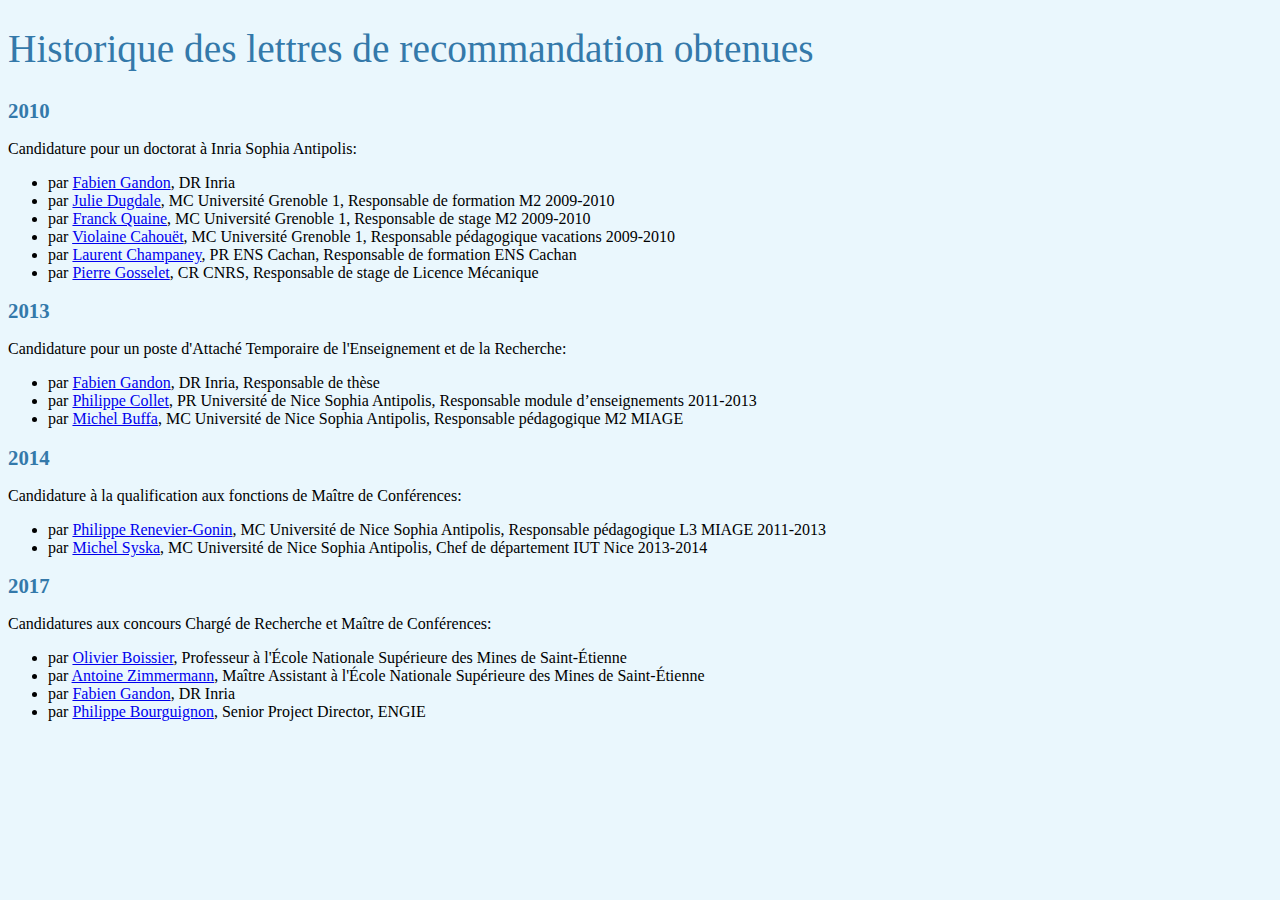
<file: docs/LR/index.html>
<!DOCTYPE html>
<html>
<head>
<title>Historique des lettres de recommandation obtenues</title>
<meta charset="UTF-8">
<link rel="stylesheet" href="theme.css">
</head>
<body>

<h1 class="accordion_toggle">Historique des lettres de recommandation obtenues</h1>


<h2>2010</h2>
<p>Candidature pour un doctorat à Inria Sophia Antipolis:</p>
<ul>
 <li>par <a href="2010-05-Gandon.pdf">Fabien Gandon</a>, DR Inria</li>
 <li>par <a href="2010-02-Dugdale.pdf">Julie Dugdale</a>, MC Université Grenoble 1,  Responsable de formation M2 2009-2010</li>
 <li>par <a href="2010-02-Quaine.pdf">Franck Quaine</a>, MC Université Grenoble 1,  Responsable de stage M2 2009-2010</li>
 <li>par <a href="2010-02-Cahouet.pdf">Violaine Cahouët</a>, MC Université Grenoble 1, Responsable pédagogique vacations 2009-2010</li>
 <li>par <a href="2010-02-Champaney.pdf">Laurent Champaney</a>, PR ENS Cachan, Responsable de formation ENS Cachan</li>
 <li>par <a href="2010-02-Gosselet.pdf">Pierre Gosselet</a>, CR CNRS, Responsable de stage de Licence Mécanique</li>
</ul>


<h2>2013</h2>
<p>Candidature pour un poste d'Attaché Temporaire de l'Enseignement et de la Recherche:</p>
<ul>
 <li>par <a href="2013-05-Gandon.pdf">Fabien Gandon</a>, DR Inria, Responsable de thèse</li>
 <li>par <a href="2013-06-Collet.pdf">Philippe Collet</a>, PR Université de Nice Sophia Antipolis,  Responsable module d’enseignements 2011-2013</li>
 <li>par <a href="2013-05-MichelBuffa.pdf">Michel Buffa</a>, MC Université de Nice Sophia Antipolis, Responsable pédagogique M2 MIAGE</li>
</ul>

<h2>2014</h2>
<p>Candidature à la qualification aux fonctions de Maître de Conférences:</p>
<ul>
 <li>par <a href="2014-12-RenevierGonin.pdf">Philippe Renevier-Gonin</a>, MC Université de Nice Sophia Antipolis, Responsable pédagogique L3 MIAGE 2011-2013</li>
 <li>par <a href="2014-07-Syska.pdf">Michel Syska</a>, MC Université de Nice Sophia Antipolis, Chef de département IUT Nice 2013-2014</li>
</ul>

<h2>2017</h2>
<p>Candidatures aux concours Chargé de Recherche et Maître de Conférences:</p>
<ul>
 <li>par <a href="2017-03-Boissier.pdf">Olivier Boissier</a>, Professeur à l'École Nationale Supérieure des Mines de Saint-Étienne</li>
 <li>par <a href="2016-12-Zimmermann.pdf">Antoine Zimmermann</a>, Maître Assistant à l'École Nationale Supérieure des Mines de Saint-Étienne</li>
 <li>par <a href="2017-02-Gandon.pdf">Fabien Gandon</a>, DR Inria</li>
 <li>par <a href="2017-02-Bourguignon.pdf">Philippe Bourguignon</a>, Senior Project Director, ENGIE</li>
</ul>
</body>
</html>
</file>
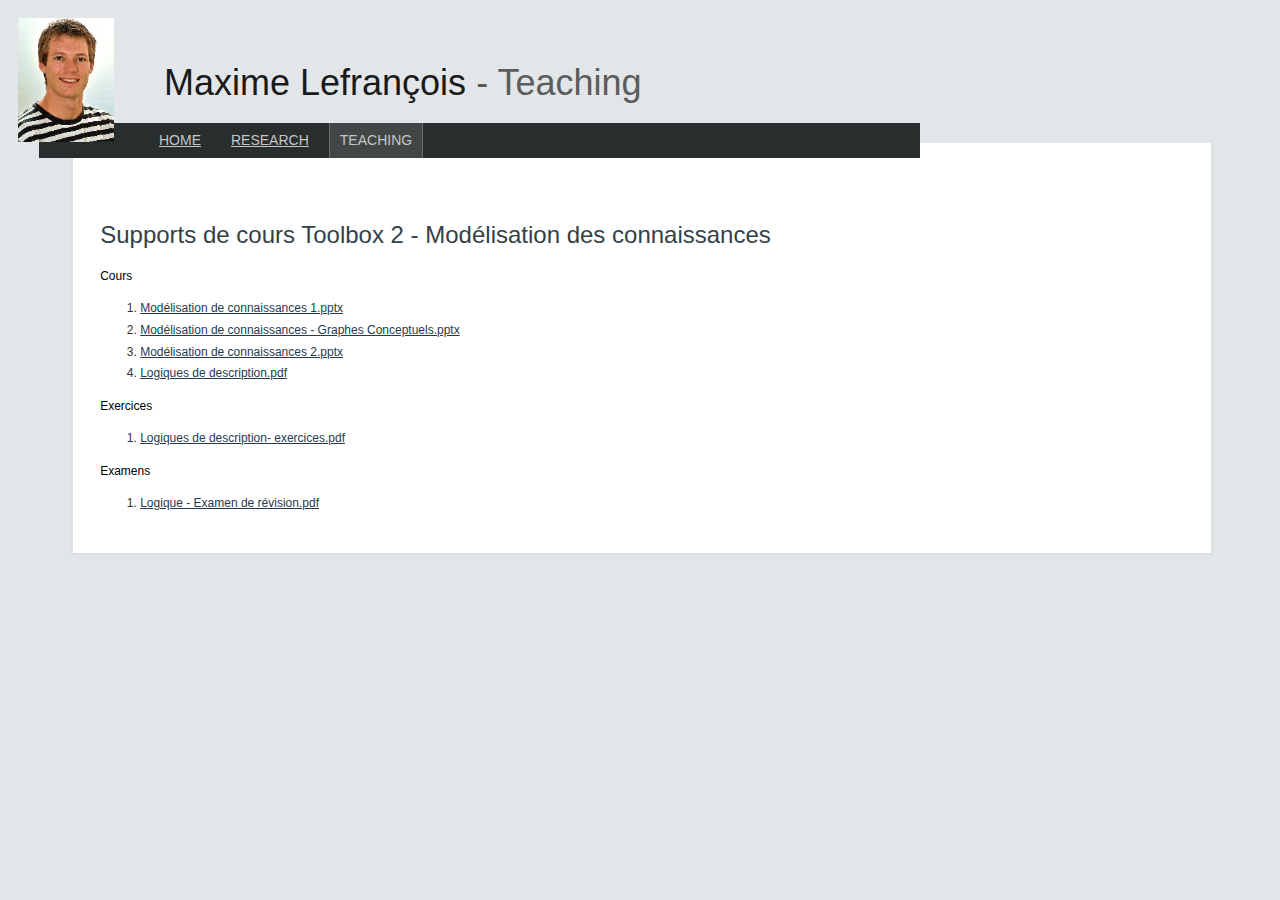
<file: teaching/kr/index.html>
<!DOCTYPE html>
<html lang="en">
<head>
    <meta charset="utf-8">
    <title>Maxime Lefrançois- Teaching</title>
    <link rel="author" href="https://plus.google.com/+MaximeLefrancois" />
    <link rel="shortcut icon" href="../../favicon.ico" />
    <link rel="stylesheet" type="text/css" href="../../style.css" media="all" />
    <meta rel="dc:creator dc:subject" resource="https://maxime-lefrancois.info/me" >
    <meta  property="dc:description" name="description" content="Maxime Lefrançois, Knowledge Representation and Reasoning researcher">
    <link rel="meta" type="text/turtle" title="FOAF" about="https://maxime-lefrancois.info/me" property="dc:description" href="../../common/foaf.rdf" />
    <meta name="ICBM" content="45.427819, 4.403841" >
    <meta name="geo.position" content="45.427819;4.403841" >
    <meta name="geo.region" content="FR-42" >
    <meta name="geo.placename" content="Ecole des Mines de Saint-Etienne" >
    <meta name="google-site-verification" content="ovm992MAB6RXyn3XxfhW-8ZuQljNym5pdKLvsmq-EDQ" >
    <script>
  (function(i,s,o,g,r,a,m){i['GoogleAnalyticsObject']=r;i[r]=i[r]||function(){
  (i[r].q=i[r].q||[]).push(arguments)},i[r].l=1*new Date();a=s.createElement(o),
  m=s.getElementsByTagName(o)[0];a.async=1;a.src=g;m.parentNode.insertBefore(a,m)
  })(window,document,'script','//www.google-analytics.com/analytics.js','ga');

  ga('create', 'UA-72284702-1', 'auto');
  ga('send', 'pageview');

</script>
</head>
<body>
<div id="container">
    <div id="header">
        <a href="https://maxime-lefrancois.info"><img id="idmax" src="../../common/maxime2.jpg" alt="Maxime Lefrançois"></a>
        <h1>Maxime Lefrançois<span> - Teaching </span></h1>
        <div id="navigation">
            <ul>
                <li><a href='../../index.html'>Home</a></li>
                <li><a href='../../research/index.html'>Research</a></li>
                <li class='current_page_item'>Teaching</li>
            </ul>
        </div>
    </div>
    <div id="wrapper">
        <div id="content">
		<h2>Supports de cours Toolbox 2 - Modélisation des connaissances</h2>
        <div>
        <p>Cours</p>
          <ul>
           <li><a href="Modélisation de connaissances 1.pptx">Modélisation de connaissances 1.pptx</a></li>
           <li><a href="Modélisation de connaissances - Graphes Conceptuels.pptx">Modélisation de connaissances - Graphes Conceptuels.pptx</a></li>
           <li><a href="Modélisation de connaissances 2.pptx">Modélisation de connaissances 2.pptx</a></li>
           <li><a href="Logiques de description.pdf">Logiques de description.pdf</a></li>
          </ul>
        </div>
        <div>
        <p>Exercices</p>
         <ul>
          <li><a href="Logiques de description- exercices.pdf">Logiques de description- exercices.pdf</a></li>
         </ul>
        </div>
        <div>
        <p>Examens</p>
         <ul>
          <li><a href="Logique - Examen de révision.pdf">Logique - Examen de révision.pdf</a></li>
         </ul>
        </div>
    </div>


</div>
</div>



</body>
</html>
</file>
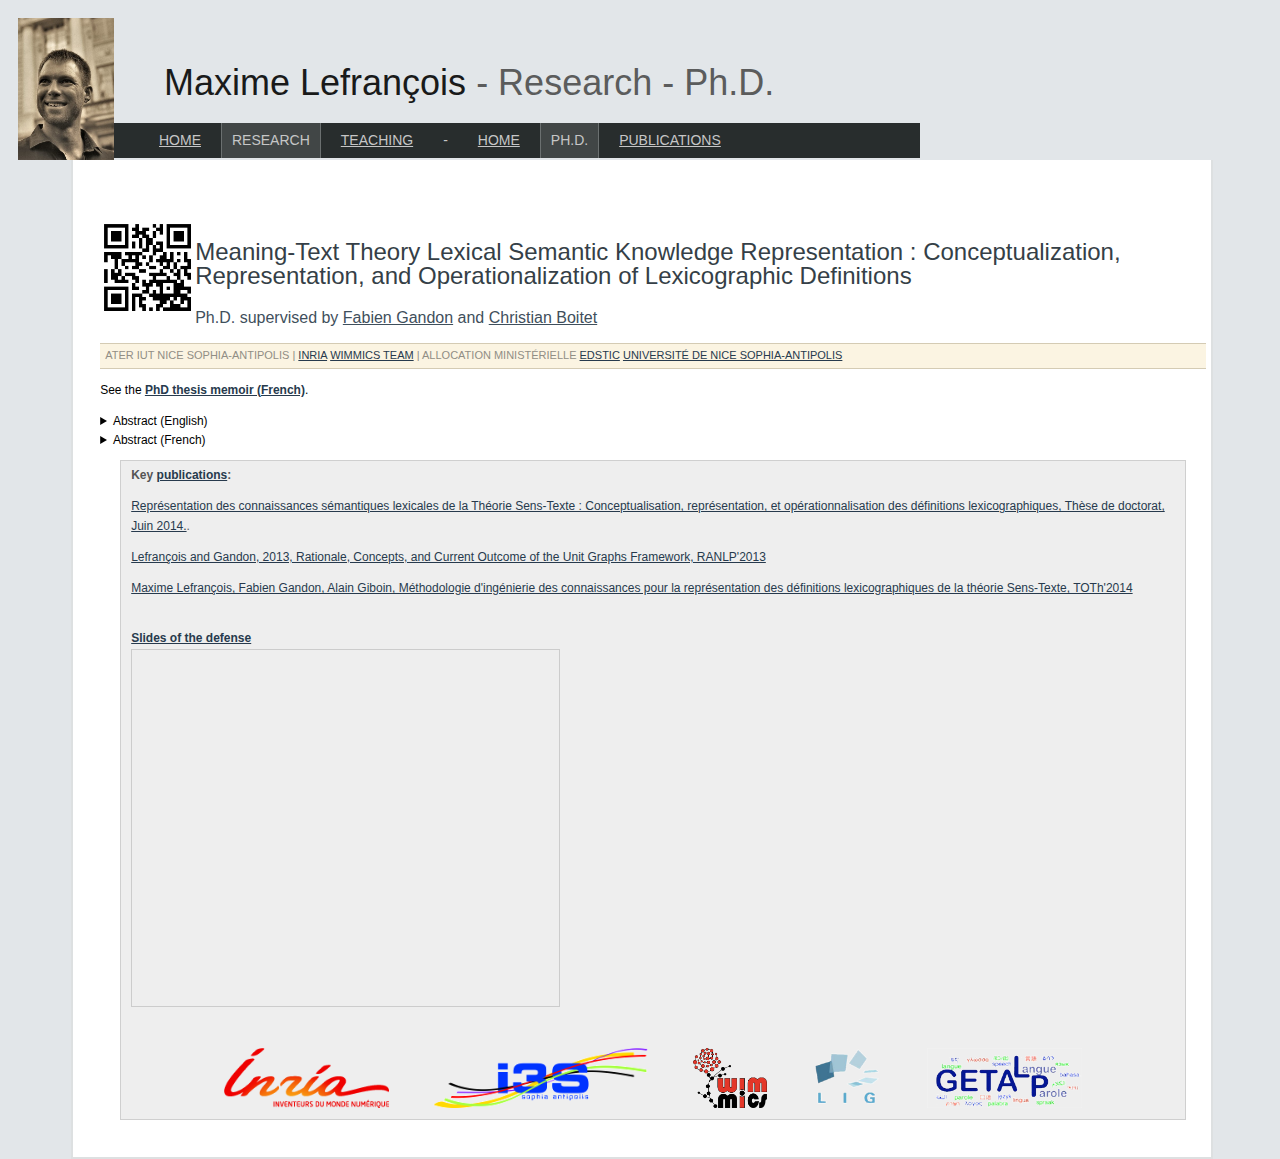
<file: research/phd.html>
<!DOCTYPE html>
<html lang="en">
<head>
    <meta charset="utf-8">
    <meta name="viewport" content="width=device-width, initial-scale=1.0">
    <title>Maxime Lefrançois - Research - Ph.D.</title>
    <link rel="author" href="https://plus.google.com/+MaximeLefrancois" />
    <link rel="shortcut icon" href="../favicon.ico" />
    <link rel="stylesheet" type="text/css" href="../style.css" media="all" />
    <meta rel="dc:creator dc:subject" resource="https://maxime-lefrancois.info/me#" >
    <meta  property="dc:description" name="description" content="Maxime Lefrançois, Knowledge Representation and Reasoning researcher">
    <link rel="meta" type="text/turtle" title="FOAF" about="https://maxime-lefrancois.info/me#" property="dc:description" href="https://maxime-lefrancois.info/me.ttl" />
    <meta name="ICBM" content="45.427819, 4.403841" >
    <meta name="geo.position" content="45.427819;4.403841" >
    <meta name="geo.region" content="FR-42" >
    <meta name="geo.placename" content="Ecole des Mines de Saint-Etienne" >
    <meta name="google-site-verification" content="ovm992MAB6RXyn3XxfhW-8ZuQljNym5pdKLvsmq-EDQ" >
    <script>
  (function(i,s,o,g,r,a,m){i['GoogleAnalyticsObject']=r;i[r]=i[r]||function(){
  (i[r].q=i[r].q||[]).push(arguments)},i[r].l=1*new Date();a=s.createElement(o),
  m=s.getElementsByTagName(o)[0];a.async=1;a.src=g;m.parentNode.insertBefore(a,m)
  })(window,document,'script','//www.google-analytics.com/analytics.js','ga');

  ga('create', 'UA-72284702-1', 'auto');
  ga('send', 'pageview');

</script>
</head>
<body>
<div id="container">
    <div id="header">
        <a href="https://maxime-lefrancois.info"><img id="idmax" src="../common/maxime3.jpg" alt="Maxime Lefrançois"></a>
        <h1>Maxime Lefrançois<span> - Research - Ph.D. </span></h1>
        <div id="navigation">
            <ul>
                <li><a href='../index.html'>Home</a></li>
                <li class='current_page_item'><a>Research</a></li>
                <li><a href='../teaching/index.html'>Teaching</a></li>
                <li>-</li>
                <li><a href='index.html'>Home</a></li>
                <li class='current_page_item'>Ph.D.</li>
                <li><a href='publications.html'>Publications</a></li>
            </ul>
            </ul>
        </div>
    </div>
    <div id="wrapper">
        <div id="content">

            <a href="https://bit.ly/qKJgip" id="qrcode"><img src="../common/qKJgip.qrcode.png" alt="ULiS project qrcode"/></a>
            <h2>Meaning-Text Theory Lexical Semantic Knowledge Representation : Conceptualization, Representation, and Operationalization of Lexicographic Definitions</h2>
            <h3>Ph.D. supervised by <a href="https://www.fabien.info">Fabien Gandon</a> and <a href="https://www-clips.imag.fr/geta/christian.boitet/">Christian Boitet</a></h3>
            <div class="commentbox">ATER IUT Nice Sophia-Antipolis | <a href="https://www-sop.inria.fr/">Inria</a> <a href="https://wimmics.inria.fr/">Wimmics team</a> | Allocation ministérielle <a href="https://edstic.unice.fr">EDSTIC</a> <a href="https://unice.fr">Université de Nice Sophia-Antipolis</a></div>

			<p>See the <a href="../docs/Lefrancois-these-2014.pdf"><strong>PhD thesis memoir (French)</strong></a>.</p>

            <details>
            <summary>Abstract (English)</summary>
            <blockquote id="UGs">
                <div id="description">
                    <strong>Abstract</strong>
                    <p>We present our research in applying knowledge engineering to linguistics. In particular, to linguistic predicates, linguistic representations, and lexicographic definitions of the Meaning-Text Theory (MTT). We adopt a three-step methodology.</p>
             		<p>We first study the MTT conceptualization, and show how it should be extended to ease its formalization. We therefore justify the need of defining a new deep semantic, graph-based, representation level for the Meaning-Text model. We define the notion of deep semantic unit types and its actantial structure: a set of signed obligatory, optional or forbidden actant slots with lexicalized semantic roles as labels. We show that their hierarchical organization may correspond to a hierarchy of meanings, inside which actantial structures are inherited and specialized. We re-conceptualize lexicographic definitions at the deep semantic level, and at the level of dictionaries. Finally, we present a definition editor prototype based on graph direct manipulation, which will allow us, in future work, to integrate our formal model into explanatory combinatorial lexicographic projects.</p>
					<p>We then propose a knowledge representation formalism adapted for this conceptualization. We demonstrate that Description Logics and the Conceptual Graphs formalism do not fit our needs. This leads us to construct a new knowledge representation formalism: the Unit Graphs formalism.</p>
					<p>Finally, we operationalize the Unit Graphs formalism. We assign it a formal semantic model, which we create based on model theory and relational algebra. We then show that the reasoning decidability conditions match the intuitions that lexicographers have. We also provide an implementation using semantic web standards, which enable us to use existing architectures for sharing, interoperability, and knowledge querying over the web of lexical linked data.</p>

                    <strong>Keywords</strong>
					<p>Knowledge Representation, Linguistic Knowledge, Meaning-Text Theory, Linguistic Predicates, Linguistic Representations, Lexicographic Definitions, Decompositional Semantics, Web of linked data</p>
                </div>
            </blockquote>
            </details>
            <details>
            <summary>Abstract (French)</summary>
            <blockquote>
                <div>
					<strong>Résumé</strong>
                    <p>Nous présentons notre recherche en ingénierie des connaissances appliquée à la linguistique. Plus particulièrement, aux prédicats linguistiques, aux représentations linguistiques, et aux définitions lexicographiques de la théorie linguistique Sens-Texte (TST). Nous adoptons une méthodologie en trois étapes.</p>
					<p>Nous étudions dans un premier temps la conceptualisation de la TST, et montrons en quoi elle devrait être étendue pour faciliter une formalisation ultérieure. Nous justifions en particulier la nécessité de définir un nouveau niveau de représentation sémantique profond, basé sur des graphes. Nous y définissons la notion de type d'unité sémantique profonde et sa structure actancielle: un ensemble de positions actancielles signées, qui peuvent être obligatoires, optionnelles, ou interdites, et étiquetées par des rôles sémantiques lexicalisés. Nous montrons que l'organisation hiérarchique des types d'unités sémantiques profondes peut correspondre à une hiérarchie de sens au sein de laquelle les structures actancielles sont héritées et spécialisées. Nous reconceptualisons les définitions lexicographiques au niveau sémantique profond, et au niveau du dictionnaire. Finalement, nous présentons un prototype d'éditeur de définitions basé sur la manipulation directe de graphes, qui permettera une intégration future de nos travaux dans des projets de lexicographie explicative et combinatoire.</p>
					<p>Ensuite, nous proposons un formalisme de représentation des connaissances adapté à cette conceptualisation. Nous démontrons que les logiques de description et le formalisme des Graphes Conceptuels ne sont pas adaptés pour représenter les connaissances de la TST. Nous construisons alors un nouveau formalisme de représentation des connaissances adapté, dit des Graphes d'Unités.</p>
					<p>Enfin nous étudions l'opérationnalisation du formalisme des Graphes d'Unités. Nous lui associons une sémantique formelle basée sur la théorie des modèles et l'algèbre relationnelle, et montrons que les conditions de décidabilité du raisonnement logique correspondent aux intuitions des lexicographes. Nous proposons également une implémentation du formalisme avec les standards du web sémantique, ce qui permet de profiter des architectures existantes pour le partage, l'interopérationnalisation, et l'interrogation des connaissances sur le web des données lexicales liées.</p>
					<strong>Mots-clés:</strong>
					<p>Représentation de Connaissances, Connaissances Linguistiques, Théorie Sens-Texte, Prédicats Linguistiques, Représentations linguistiques, Définitions Lexicographiques, Sémantique Décompostionnelle, Web des données liées</p>
                </div>
            </blockquote>
            </details>
            <blockquote>
                <div>
					<strong>Key <a about="https://maxime-lefrancois.info/me#" property="foaf:publications" href="publications.php">publications</a>:</strong>
                    <p><a href="../docs/Lefrancois-these-2014.pdf">Représentation des connaissances sémantiques lexicales de la Théorie Sens-Texte : Conceptualisation, représentation, et opérationnalisation des définitions lexicographiques, Thèse de doctorat, Juin 2014.</a>.</p>
                    <p><a href="../docs/LefrancoisGandon-RANLP2013-Overview.pdf">Lefrançois and Gandon, 2013, Rationale, Concepts, and Current Outcome of the Unit Graphs Framework, RANLP'2013</a></p>
        			<p><a href="../docs/LefrancoisGandonGiboin-TOTH2014-Methodologie.pdf">Maxime Lefrançois, Fabien Gandon, Alain Giboin, Méthodologie d'ingénierie des connaissances pour la représentation des définitions lexicographiques de la théorie Sens-Texte, TOTh'2014</a></p>
                    <br/>

					<strong> <a href="https://fr.slideshare.net/maximelefrancois86/phd-defense-38895112" title="Ph.D. Defense: Représentation des connaissances sémantiques lexicales de la Théorie Sens-Texte" target="_blank">Slides of the defense</a></strong>
					<div><iframe src="//www.slideshare.net/slideshow/embed_code/38895112" width="427" height="356" frameborder="0" marginwidth="0" marginheight="0" scrolling="no" style="border:1px solid #CCC; border-width:1px; margin-bottom:5px; max-width: 100%;" allowfullscreen> </iframe> </div>

                </div>
                <div id="logos">
                    <a href="https://www.inria.fr/"><img class="logo" src="../common/logo_INRIA.png" alt="logo inria" ></a>
                    <a href="https://www.i3s.unice.fr"><img class="logo" src="../common/logo_I3S.png" alt="logo i3s" ></a>
                    <a href="https://wimmics.inria.fr/"><img class="logo" src="../common/logo_WIMMICS.png" alt="logo wimmics" ></a>
                    <a href="https://www.liglab.fr/"><img class="logo" src="../common/logo_LIG.png" alt="logo lig" ></a>
                    <a href="https://getalp.imag.fr/"><img class="logo" src="../common/logo_GETALP.png" alt="logo getalp" ></a>
                </div>
            </blockquote>
        </div>
    </div>
</div>



</body>
</html>
</file>
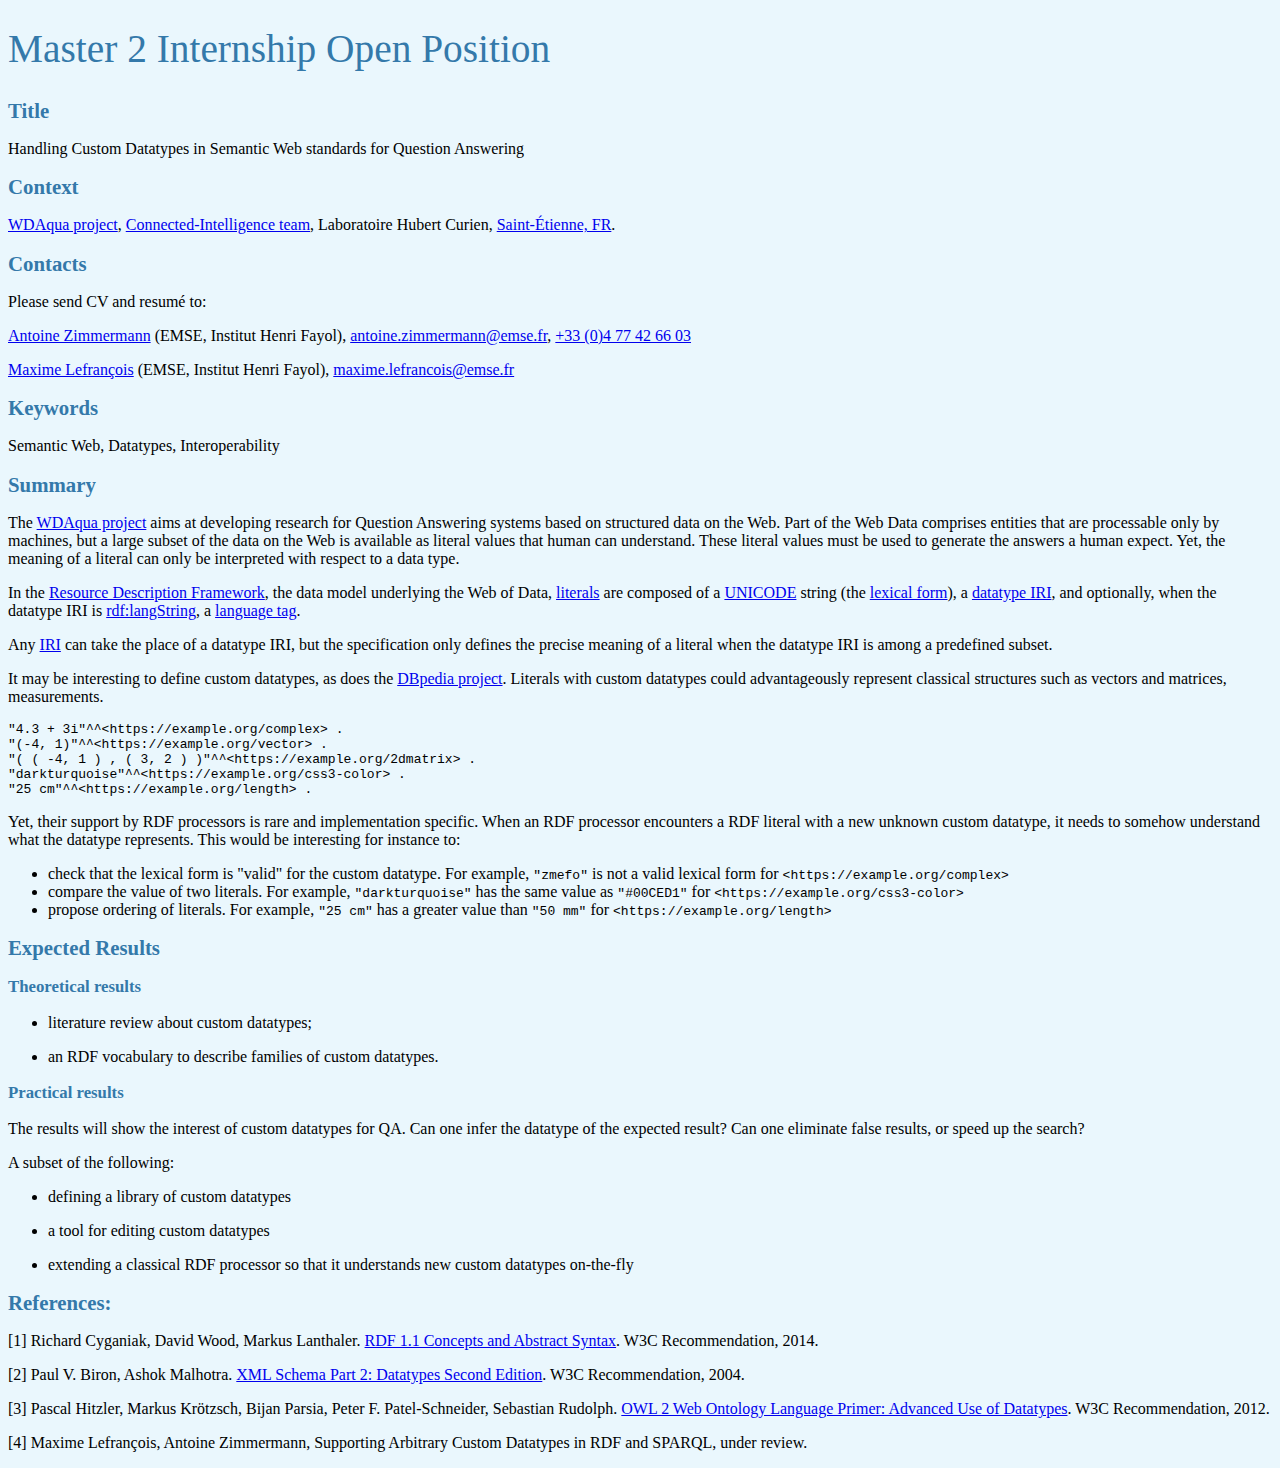
<file: research/positions/2016-custom-datatypes.html>
<!DOCTYPE html>
<html>
<head>
<title>Master 2 Internship Open Position</title>
<meta charset="UTF-8">
<link rel="stylesheet" href="theme.css">
</head>
<body>

<h1 class="accordion_toggle">Master 2 Internship Open Position</h1>

<h2>Title</h2>
<p>Handling Custom Datatypes in Semantic Web standards for Question Answering</p>

<h2>Context</h2>	
<p> <a href="https://wdaqua.informatik.uni-bonn.de/">WDAqua project</a>, <a href="https://connected-intelligence.univ-st-etienne.fr">Connected-Intelligence team</a>, Laboratoire Hubert Curien, <a href="https://goo.gl/maps/J5b8PWzWMwn">Saint-Étienne, FR</a>.</p>

	
<h2>Contacts</h2> 
Please send CV and resumé to:
<p><a href="https://www.emse.fr/~zimmermann/">Antoine Zimmermann</a> (EMSE, Institut Henri Fayol), <a href="mailto:antoine.zimmermann@emse.fr">antoine.zimmermann@emse.fr</a>, <a href="callto:+33477426603">+33 (0)4 77 42 66 03</a></p>
<p><a href="https://www.maxime-lefrancois.info/">Maxime Lefran&ccedil;ois</a> (EMSE, Institut Henri Fayol), <a href="mailto:maxime.lefrancois@emse.fr">maxime.lefrancois@emse.fr</a></p>


<h2>Keywords</h2>
<p>Semantic Web, Datatypes, Interoperability</p>

<h2>Summary</h2>

<p>The <a href="https://wdaqua.informatik.uni-bonn.de/">WDAqua project</a> aims at developing research for Question Answering systems based on structured data on the Web. Part of the Web Data comprises entities that are processable only by machines, but a large subset of the data on the Web is available as literal values that human can understand. These literal values must be used to generate the answers a human expect. Yet, the meaning of a literal can only be interpreted with respect to a data type.</p>

<p> In the <a href="https://www.w3.org/TR/rdf11-concepts/">Resource Description Framework</a>, the data model underlying the Web of Data, <a href="https://www.w3.org/TR/rdf11-concepts/#dfn-literal">literals</a> are composed of a <a href="https://www.unicode.org/versions/Unicode8.0.0/">UNICODE</a> string (the <a href="https://www.w3.org/TR/rdf11-concepts/#dfn-lexical-form">lexical form</a>), a <a href="https://www.w3.org/TR/rdf11-concepts/#dfn-datatype-iri">datatype IRI</a>, and optionally, when the datatype IRI is <a href="https://www.w3.org/1999/02/22-rdf-syntax-ns#langString">rdf:langString</a>, a <a href="https://www.w3.org/TR/rdf11-concepts/#dfn-language-tag">language tag</a>. </p>


<p>Any <a href="https://www.ietf.org/rfc/rfc3987.txt">IRI</a> can take the place of a datatype IRI, but the specification only defines the precise meaning of a literal when the datatype IRI is among a predefined subset. 
</p>
<p>
It may be interesting to define custom datatypes, as does the <a href="https://mappings.dbpedia.org/index.php/DBpedia_Datatypes">DBpedia project</a>. Literals with custom datatypes could advantageously represent classical structures such as vectors and matrices, measurements.</p>
<pre>
"4.3 + 3i"^^&lt;https://example.org/complex&gt; . 
"(-4, 1)"^^&lt;https://example.org/vector&gt; . 
"( ( -4, 1 ) , ( 3, 2 ) )"^^&lt;https://example.org/2dmatrix&gt; . 
"darkturquoise"^^&lt;https://example.org/css3-color&gt; . 
"25 cm"^^&lt;https://example.org/length&gt; .
</pre> 
<p>
Yet, their support by RDF processors is rare and implementation specific. 
When an RDF processor encounters a RDF literal with a new unknown custom datatype, it needs to somehow understand what the datatype represents. This would be interesting for instance to:</p>
<ul>
<li>check that the lexical form is "valid" for the custom datatype. For example, <code>"zmefo"</code> is not a valid lexical form for <code>&lt;https://example.org/complex&gt;</code></li>
<li>compare the value of two literals. For example, <code>"darkturquoise"</code> has the same value as <code>"#00CED1"</code> for <code>&lt;https://example.org/css3-color&gt;</code></li>
<li>propose ordering of literals. For example, <code>"25 cm"</code> has a greater value than <code>"50 mm"</code> for <code>&lt;https://example.org/length&gt;</code></li>
</ul>  

<h2>Expected Results</h2>

<h3>Theoretical results</h3>
<ul>
  <li><p>literature review about custom datatypes;</p></li>
  <li><p>an RDF vocabulary to describe families of custom datatypes.</p></li>
</ul>

<h3>Practical results</h3>
<p>The results will show the interest of custom datatypes for QA. Can one infer the datatype of the expected result? Can one eliminate false results, or speed up the search?</p>

<p>A subset of the following:</p>
<ul>
  <li><p>defining a library of custom datatypes</p></li>
  <li><p>a tool for editing custom datatypes</p></li>
  <li><p>extending a classical RDF processor so that it understands new custom datatypes on-the-fly</p></li>
</ul>

<h2>References:</h2>
<p>[1] Richard Cyganiak, David Wood, Markus Lanthaler. <a href="https://www.w3.org/TR/rdf11-concepts">RDF 1.1 Concepts and Abstract Syntax</a>. W3C Recommendation, 2014.</p>
<p>[2] Paul V. Biron, Ashok Malhotra. <a href="https://www.w3.org/TR/xmlschema-2/">XML Schema Part 2: Datatypes Second Edition</a>. W3C Recommendation, 2004.</p>
<p>[3] Pascal Hitzler, Markus Krötzsch, Bijan Parsia, Peter F. Patel-Schneider, Sebastian Rudolph. <a href="https://www.w3.org/TR/rdf-primer/">OWL 2 Web Ontology Language Primer: Advanced Use of Datatypes</a>. W3C Recommendation, 2012.</p>
<p>[4] Maxime Lefran&ccedil;ois, Antoine Zimmermann, Supporting Arbitrary Custom Datatypes in RDF and SPARQL, under review.</p>

</body>
</html>
</file>
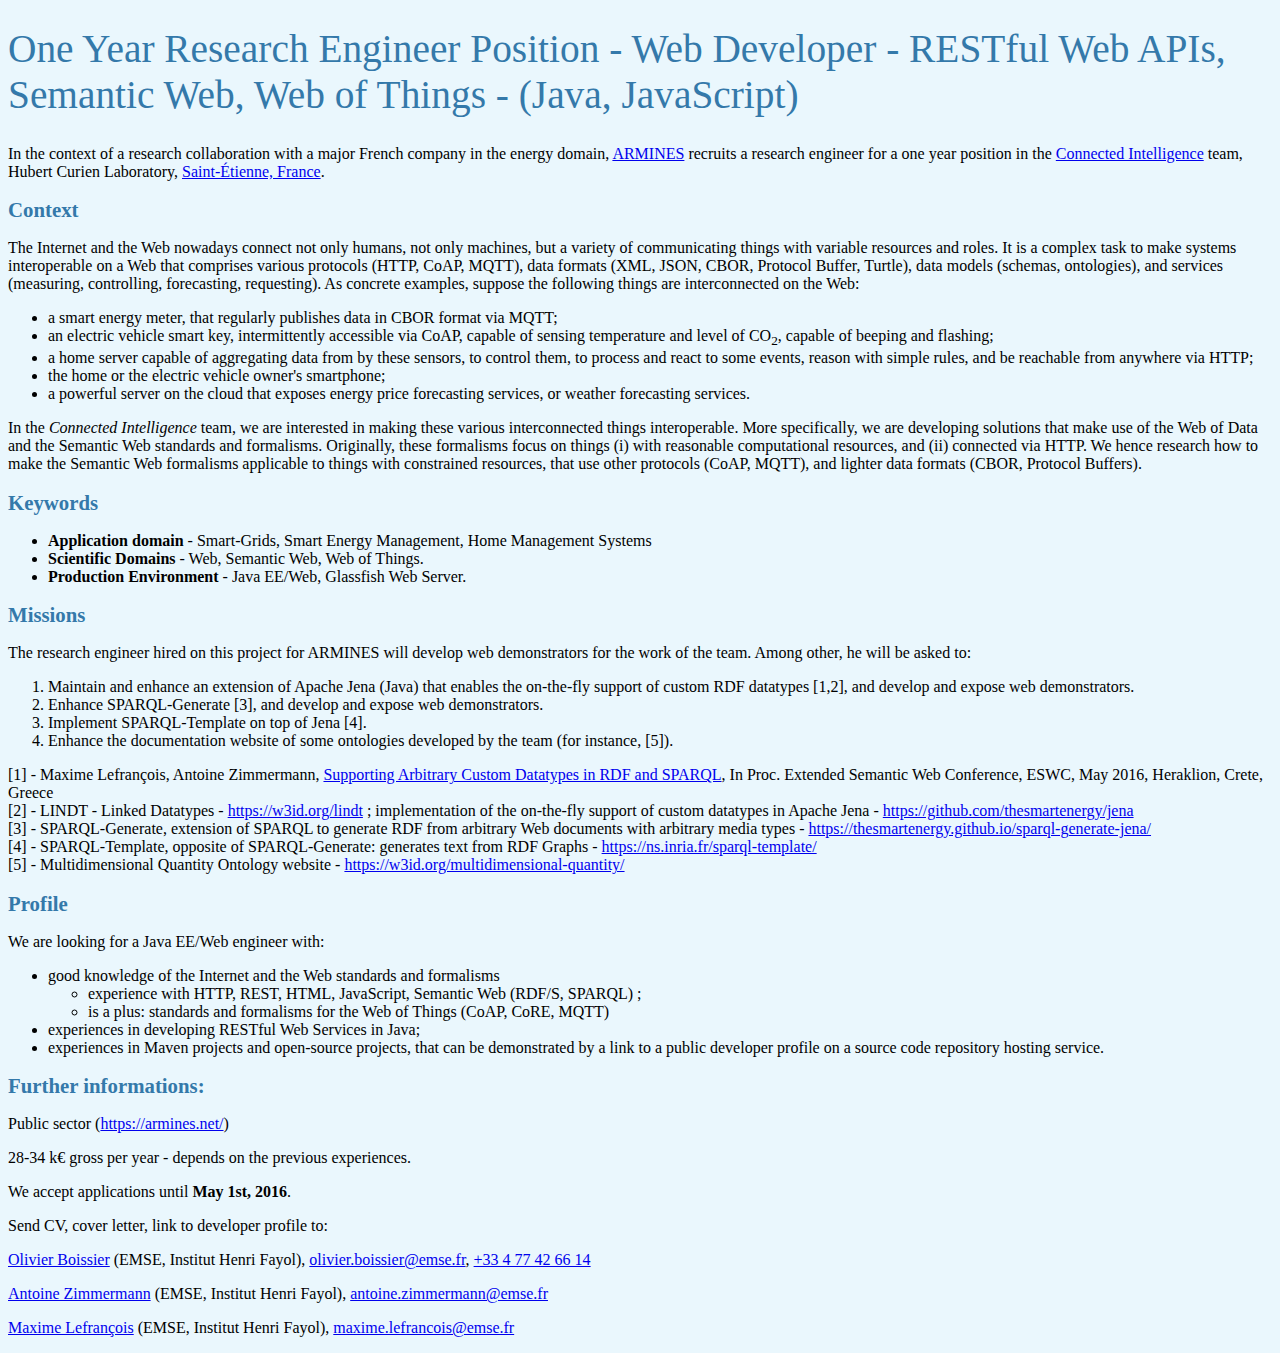
<file: research/positions/2016-research-engineer-position.html>
<!DOCTYPE html>
<html>
<head>
<title>One Year Research Engineer Position - Web Developer - RESTful Web APIs, Semantic Web, Web of Things - (Java, JavaScript)</title>
<meta charset="UTF-8">
<link rel="stylesheet" href="theme.css">
</head>
<body>

<h1 class="accordion_toggle">One Year Research Engineer Position - Web Developer - RESTful Web APIs, Semantic Web, Web of Things - (Java, JavaScript)</h1>

<p>In the context of a research collaboration with a major French company in the energy domain, <a href="https://www.armines.net/">ARMINES</a> recruits a research engineer for a one year position in the <a href="https://connected-intelligence.univ-st-etienne.fr">Connected Intelligence</a> team, Hubert Curien Laboratory, <a href="https://goo.gl/maps/J5b8PWzWMwn">Saint-Étienne, France</a>.</p>

<h2>Context</h2>

<p>The Internet and the Web nowadays connect not only humans, not only machines, but a variety of communicating things with variable resources and roles. It is a complex task to make systems interoperable on a Web that comprises various protocols (HTTP, CoAP, MQTT), data formats (XML, JSON, CBOR, Protocol Buffer, Turtle), data models (schemas, ontologies), and services (measuring, controlling, forecasting, requesting). As concrete examples, suppose the following things are interconnected on the Web:</p>

<ul>
 <li>a smart energy meter, that regularly publishes data in CBOR format via MQTT;</li>
 <li>an electric vehicle smart key, intermittently accessible via CoAP, capable of sensing temperature and level of CO<sub>2</sub>, capable of beeping and flashing;</li>
 <li>a home server capable of aggregating data from by these sensors, to control them, to process and react to some events, reason with simple rules, and be reachable from anywhere via HTTP;</li>
 <li>the home or the electric vehicle owner's smartphone;</li>
 <li>a powerful server on the cloud that exposes energy price forecasting services, or weather forecasting services.</li>
</ul>

<p>In the <em>Connected Intelligence</em> team, we are interested in making these various interconnected things interoperable. More specifically, we are developing solutions that make use of the Web of Data and the Semantic Web standards and formalisms. Originally, these formalisms focus on things (i) with reasonable computational resources, and (ii) connected via HTTP. We hence research how to make the Semantic Web formalisms applicable to things with constrained resources, that use other protocols (CoAP, MQTT), and lighter data formats (CBOR, Protocol Buffers).</p>


<h2>Keywords</h2>
<ul>
<li><strong>Application domain</strong> - Smart-Grids, Smart Energy Management, Home Management Systems</li>
<li><strong>Scientific Domains</strong> - Web, Semantic Web, Web of Things.</li>
<li><strong>Production Environment</strong> - Java EE/Web, Glassfish Web Server.</li>
</ul>


<h2>Missions</h2>

<p>The research engineer hired on this project for ARMINES will develop web demonstrators for the work of the team. Among other, he will be asked to:
<ol>
<li>Maintain and enhance an extension of Apache Jena (Java) that enables the on-the-fly support of custom RDF datatypes [1,2], and develop and expose web demonstrators.</li>
<li>Enhance SPARQL-Generate [3], and develop and expose web demonstrators.</li>
<li>Implement SPARQL-Template on top of Jena [4].</li>
<li>Enhance the documentation website of some ontologies developed by the team (for instance, [5]).</li>
<!--<li>Develop solutions on top of JAX-RS to help our partner develop a semantic platform, whose aim is to link things with various computational resources, that expose various services, with various data formats, on top of various protocols. This solution will be based on top of [5,6,7].</li>-->
</ol>

<p>
[1] - Maxime Lefrançois, Antoine Zimmermann, <a href="https://w3id.org/lindt/LefrancoisZimmermann-ESWC2016-Supporting.pdf">Supporting Arbitrary Custom Datatypes in RDF and SPARQL</a>, In Proc. Extended Semantic Web Conference, ESWC, May 2016, Heraklion, Crete, Greece<br/>

[2] - LINDT - Linked Datatypes - <a href="https://w3id.org/lindt">https://w3id.org/lindt</a> ; implementation of the on-the-fly support of custom datatypes in Apache Jena - <a href="https://github.com/thesmartenergy/jena">https://github.com/thesmartenergy/jena</a><br/>

[3] - SPARQL-Generate, extension of SPARQL to generate RDF from arbitrary Web documents with arbitrary media types - <a href="https://thesmartenergy.github.io/sparql-generate-jena/">https://thesmartenergy.github.io/sparql-generate-jena/</a><br/>

[4] - SPARQL-Template, opposite of SPARQL-Generate: generates text from RDF Graphs - <a href="https://ns.inria.fr/sparql-template/">https://ns.inria.fr/sparql-template/</a><br/>

[5] - Multidimensional Quantity Ontology website  - <a href="https://w3id.org/multidimensional-quantity/">https://w3id.org/multidimensional-quantity/</a><br/>

<!--[6] - Linked Data Platform 1.0, W3C recommendation - <a href="https://www.w3.org/TR/ldp/">https://www.w3.org/TR/ldp/</a><br/>

[7] - Hydra Core - <a href="https://www.hydra-cg.com/spec/latest/core/">https://www.hydra-cg.com/spec/latest/core/</a><br/>

[8] - Linked Data Fragments - <a href="https://www.hydra-cg.com/spec/latest/linked-data-fragments/">https://www.hydra-cg.com/spec/latest/linked-data-fragments/</a> -->

</p>


<h2>Profile</h2>

We are looking for a Java EE/Web engineer with:
<ul>
 <li>good knowledge of the Internet and the Web standards and formalisms</li>
  <ul>
   <li>experience with HTTP, REST, HTML, JavaScript, Semantic Web (RDF/S, SPARQL) ;</li>
   <li>is a plus: standards and formalisms for the Web of Things (CoAP, CoRE, MQTT)</li>
  </ul>
 <li>experiences in developing RESTful Web Services in Java;</li>
 <li>experiences in Maven projects and open-source projects, that can be demonstrated by a link to a public developer profile on a source code repository hosting service.</li>
</ul>

<h2>Further informations:</h2> 

<p>Public sector (<a href="https://armines.net/">https://armines.net/</a>)</p>

<p>28-34 k€ gross per year - depends on the previous experiences.</p>

<p>We accept applications until <strong>May 1st, 2016</strong>.</p>

<p>Send CV, cover letter, link to developer profile to:</p>
<p><a href="https://www.emse.fr/~boissier/">Olivier Boissier</a> (EMSE, Institut Henri Fayol), <a href="mailto:olivier.boissier@emse.fr">olivier.boissier@emse.fr</a>, <a href="callto:+33477426614">+33 4 77 42 66 14</a></p>
<p><a href="https://www.emse.fr/~zimmermann/">Antoine Zimmermann</a> (EMSE, Institut Henri Fayol), <a href="mailto:antoine.zimmermann@emse.fr">antoine.zimmermann@emse.fr</a></p>
<p><a href="https://www.maxime-lefrancois.info/">Maxime Lefran&ccedil;ois</a> (EMSE, Institut Henri Fayol), <a href="mailto:maxime.lefrancois@emse.fr">maxime.lefrancois@emse.fr</a></p>


</body>
</html>
</file>
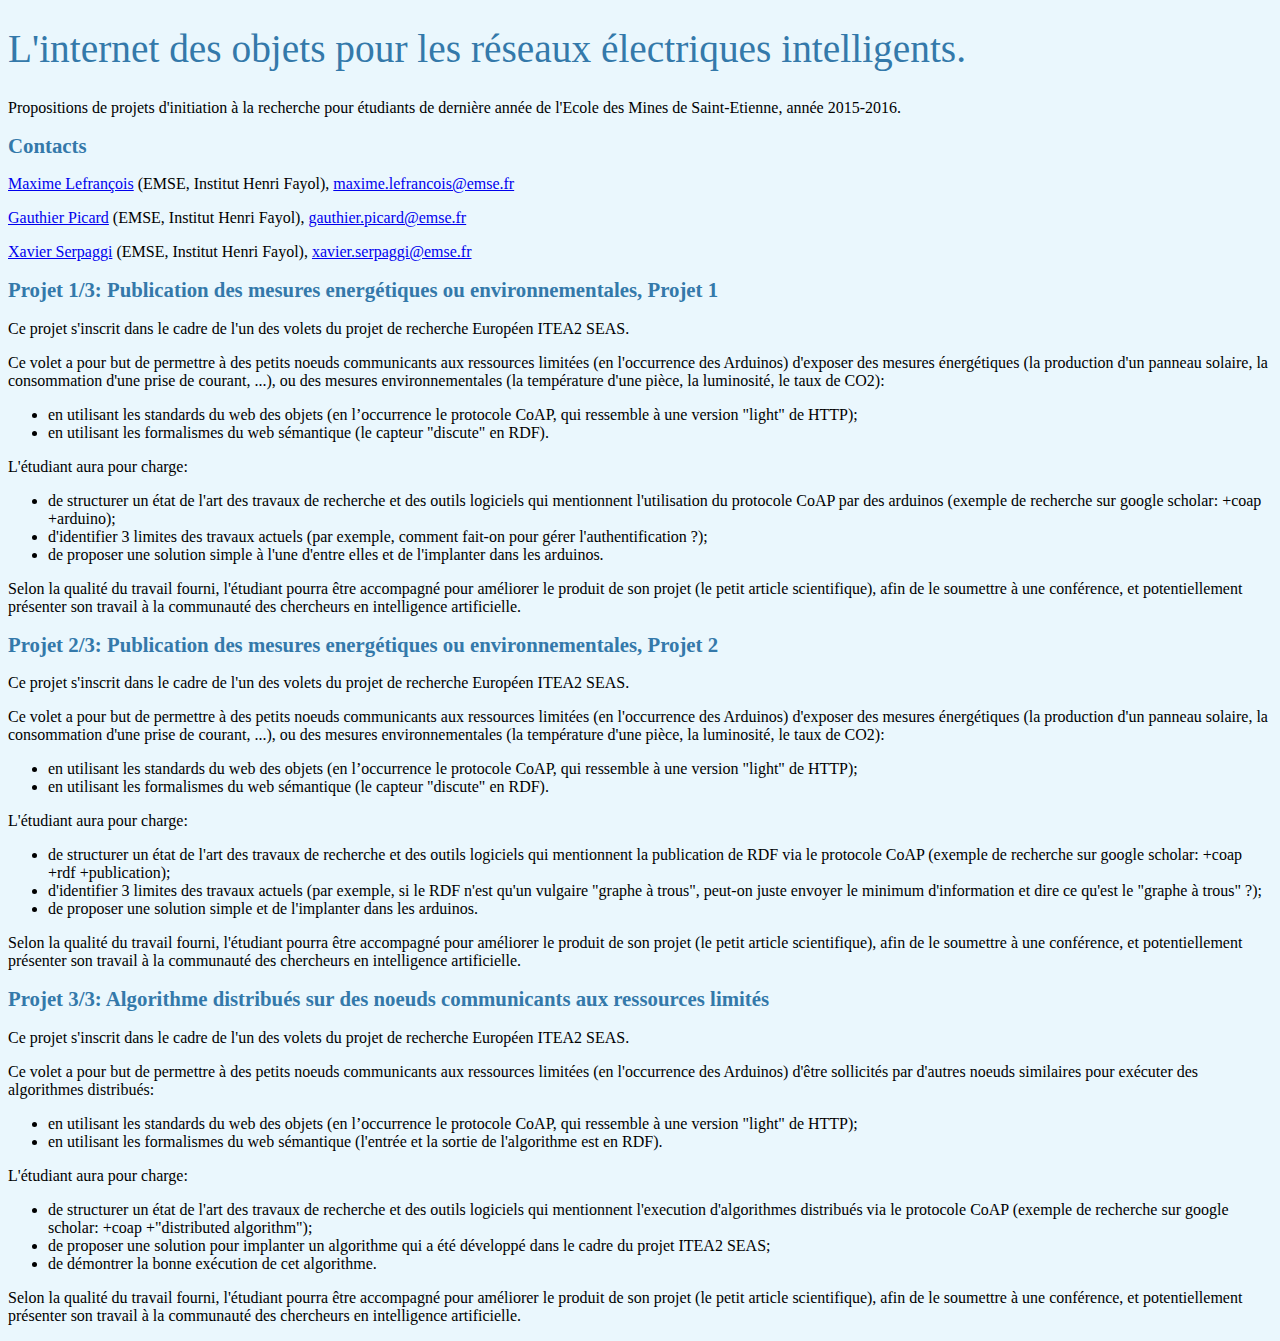
<file: teaching/positions/2015-offre-projets-recherche.html>
<!DOCTYPE html>
<html>
<head>
<title>Projets Initiation à la Recherche, Master 2.</title>
<meta charset="UTF-8">
<link rel="stylesheet" href="theme.css">
</head>
<body>

<h1 class="accordion_toggle">L'internet des objets pour les réseaux électriques intelligents.</h1>

Propositions de projets d'initiation à la recherche pour étudiants de dernière année de l'Ecole des Mines de Saint-Etienne, année 2015-2016.

<h2>Contacts</h2> 
<p><a href="https://www.maxime-lefrancois.info/">Maxime Lefran&ccedil;ois</a> (EMSE, Institut Henri Fayol), <a href="mailto:maxime.lefrancois@emse.fr">maxime.lefrancois@emse.fr</a></p>
<p><a href="https://www.emse.fr/~picard/">Gauthier Picard</a> (EMSE, Institut Henri Fayol), <a href="mailto:gauthier.picard@emse.fr">gauthier.picard@emse.fr</a></p>
<p><a href="https://www.emse.fr/~serpaggi/">Xavier Serpaggi</a> (EMSE, Institut Henri Fayol), <a href="mailto:xavier.serpaggi@emse.fr">xavier.serpaggi@emse.fr</a></p>

<h2>Projet 1/3: Publication des mesures energétiques ou environnementales, Projet 1</h2>

<p>Ce projet s'inscrit dans le cadre de l'un des volets du projet de recherche Européen ITEA2 SEAS. </p>
<p>Ce volet a pour but de permettre à des petits noeuds communicants aux ressources limitées (en l'occurrence des Arduinos) d'exposer des mesures énergétiques (la production d'un panneau solaire, la consommation d'une prise de courant, ...), ou des mesures environnementales (la température d'une pièce, la luminosité, le taux de CO2):</p>
<ul>
 <li>en utilisant les standards du web des objets (en l’occurrence le protocole CoAP, qui ressemble à une version "light" de HTTP);</li>
 <li>en utilisant les formalismes du web sémantique (le capteur "discute" en RDF).</li>
</ul>

<p>L'étudiant aura pour charge:</p>
<ul>
 <li>de structurer un état de l'art des travaux de recherche et des outils logiciels qui mentionnent l'utilisation du protocole CoAP par des arduinos (exemple de recherche sur google scholar: +coap +arduino);</li>
 <li>d'identifier 3 limites des travaux actuels (par exemple, comment fait-on pour gérer l'authentification ?);</li>
 <li>de proposer une solution simple à l'une d'entre elles et de l'implanter dans les arduinos.</li>
</ul>

<p>Selon la qualité du travail fourni, l'étudiant pourra être accompagné pour améliorer le produit de son projet (le petit article scientifique), afin de le soumettre à une conférence, et potentiellement présenter son travail à la communauté des chercheurs en intelligence artificielle.</p>

<h2>Projet 2/3: Publication des mesures energétiques ou environnementales, Projet 2</h2>

<p>Ce projet s'inscrit dans le cadre de l'un des volets du projet de recherche Européen ITEA2 SEAS.</p> 
<p>Ce volet a pour but de permettre à des petits noeuds communicants aux ressources limitées (en l'occurrence des Arduinos) d'exposer des mesures énergétiques (la production d'un panneau solaire, la consommation d'une prise de courant, ...), ou des mesures environnementales (la température d'une pièce, la luminosité, le taux de CO2):</p>
<ul>
 <li>en utilisant les standards du web des objets (en l’occurrence le protocole CoAP, qui ressemble à une version "light" de HTTP);</li>
 <li>en utilisant les formalismes du web sémantique (le capteur "discute" en RDF).</li>
</ul>

<p>L'étudiant aura pour charge:</p>
<ul>
 <li>de structurer un état de l'art des travaux de recherche et des outils logiciels qui mentionnent la publication de RDF via le protocole CoAP (exemple de recherche sur google scholar: +coap +rdf +publication);</li>
 <li>d'identifier 3 limites des travaux actuels (par exemple, si le RDF n'est qu'un vulgaire "graphe à trous", peut-on juste envoyer le minimum d'information et dire ce qu'est le "graphe à trous" ?);</li>
 <li>de proposer une solution simple et de l'implanter dans les arduinos.</li>
</ul>

<p>Selon la qualité du travail fourni, l'étudiant pourra être accompagné pour améliorer le produit de son projet (le petit article scientifique), afin de le soumettre à une conférence, et potentiellement présenter son travail à la communauté des chercheurs en intelligence artificielle.</p>

<h2>Projet 3/3: Algorithme distribués sur des noeuds communicants aux ressources limités</h2>

<p>Ce projet s'inscrit dans le cadre de l'un des volets du projet de recherche Européen ITEA2 SEAS.</p> 
<p>Ce volet a pour but de permettre à des petits noeuds communicants aux ressources limitées (en l'occurrence des Arduinos) d'être sollicités par d'autres noeuds similaires pour exécuter des algorithmes distribués:</p>
<ul>
 <li>en utilisant les standards du web des objets (en l’occurrence le protocole CoAP, qui ressemble à une version "light" de HTTP);</li>
 <li>en utilisant les formalismes du web sémantique (l'entrée et la sortie de l'algorithme est en RDF).</li>
</ul>

<p>L'étudiant aura pour charge:</p>
<ul>
 <li>de structurer un état de l'art des travaux de recherche et des outils logiciels qui mentionnent l'execution d'algorithmes distribués via le protocole CoAP (exemple de recherche sur google scholar: +coap +"distributed algorithm");</li>
 <li>de proposer une solution pour implanter un algorithme qui a été développé dans le cadre du projet ITEA2 SEAS;</li>
 <li>de démontrer la bonne exécution de cet algorithme.</li>
</ul>

<p>Selon la qualité du travail fourni, l'étudiant pourra être accompagné pour améliorer le produit de son projet (le petit article scientifique), afin de le soumettre à une conférence, et potentiellement présenter son travail à la communauté des chercheurs en intelligence artificielle.</p>


	
</body>
</html>
</file>
<file: docs/LR/theme.css>
body {
	background-color: rgb(234,247,253);
}
h1, h2, h3 {
    font-family: "Roboto";
    color: rgb(52,121,170);
    font-style: normal;
}
h1 {
    font-weight: 400;
    font-size: 2.460rem;
}
h2 {
    font-weight: 800;
    font-size: 1.30rem;
}
h3 {
    font-weight: 700;
    font-size: 1.05rem;
}
</file>
<file: style.css>
body  {
	background: #e2e6e9;
	font: normal 12px Verdana, Arial, Sans-Serif;
        text-align: left;
}

#idmax {
	width:96px;

	}
	
#header {
	padding: 10px;
	position:relative;
	}

#header img {
	position:relative;
	float:left;
	z-index:2;}
	
#header h1 {
	position:relative;
	top:20px;
	left:50px;
	color: #191a1a;
	font-weight: bold;
	font-weight: normal; 
	font-size: 36px;}

#header h1 span {
	color:#5b5c5c;}

#navigation {
	position:relative;
	float:left;
	left:-75px;
	top:15px;
	min-width:70%;
	padding:0px 5px;
	background-color: #282d2d;
	text-transform: uppercase;
	font-size: 14px;
	z-index:1;
}

#navigation ul {
	margin: 0 5px 0 100px;
	float: left;
	padding: 0px;
	list-style-type: none;
}

#navigation li { 
	float:left; 
	margin: 0px 5px; 
	padding: 0; 
	float: left;
	display: block;
	color: #c6c6c6;
	padding: 5px 10px;
}

#navigation a:link,
#navigation a:visited{
	color: #c6c6c6;

}

.current_page_item {
	color: #ffffff;
	background-color: #414646;
	border-left: solid #6b7070 1px;
    border-right: solid #6b7070 1px;
}

#wrapper
{
position:relative;
	left:5%;
	width: 90%;
	margin: 0;
	padding: 50px 0px 0px;
	clear: both;
	float: left;
       background: #ffffff;
        border-left: solid #dde0e1 2px;
        border-right: solid #dde0e1 2px;
        border-bottom: solid #dde0e1 2px;
}

#content
{
	float: left;
	padding: 10px 5px 27px 27px;
	line-height: 1.6em;
}



h2, h3, h4, h5, h6 { font-weight: normal;}


/* Links */

a:link { color: #273A4D;}

a:visited { color: #273A4D;}

a:hover, a:active { color: #ffffff; background-color: #343838;}

h3 a:link { color: #3f4f5c;}

h3 a:visited { color: #3f4f5c;}

h3 a:hover, a:active { color: #FFFFFF; }

/* Html Elements */


h2 { font-size: 24px; color: #353F47; line-height: 1em; }

.post-title h2 {color: #3f4f5c; font-weight:bold; text-transform: uppercase; margin-bottom:5px;}

h3 { font-size: 16px; color: #3f4f5c;}

h4 { font-size: 14px; color: #3f4f5c; }

h5 { font-size: 13px; color: #3f4f5c;}

h6 
{ 
	font-size: 13px; 
	text-transform: uppercase; 
	margin: 5px 0; 
	font-weight: bold; 
}

ul { line-height: 1.8em; list-style-type: bullet; color: #333333; }

ol { line-height: 1.8em; color: #333333;}

blockquote
{
	color: #555555;
	background-color: #eeeeee;
	border: 1px solid #cfcfcf;
	padding: 5px 10px; 
	margin: 10px 20px;
}

code { font-family: Consolas, Verdana, Arial, "Courier New"; }

abbr, acronym { font-style: normal; border-bottom: 1px dotted #333333; cursor: help; }

em { font-style: italic; }

strong { font-weight: bold; }

del { text-decoration: line-through; color: #555555; font-size: 11px; }

ins { text-decoration: none; color: #679b3c; }

p em, 
cite
{
	font-family: Consolas, Verdana, Serif;
}

/* Structure */

#container
{
/*	width: 800px;*/
	margin: 0 auto;
}

#content {
	max-width: 100%;
}

#content .commentbox {
	color: #918E85;
	background-color: #FBF4E2;
	padding: 2px 5px 2px 5px;
	border-top: solid #D4CBB4 1px;
	border-bottom: solid #D4CBB4 1px;
	text-transform: uppercase;
	font-size: 11px;
        margin-bottom: 10px;
}
#comments {
	color: #4A4A4A;
	padding: 0px;
}
#comments .comment {
        padding: 10px;
        background-color: #F6F6F6;
	border-bottom: 20px solid #ffffff;
}
#comments .comment cite {
        font-size: 14px;
        font-weight: bold;
        font-style: normal;
}
#sidebar
{
	float: left;
/*	width: 140px;*/
	padding: 15px;
    color: #5b5c5c;
	font-size: 9pt;
	text-align: left;
}
#box 
{
	clear: both;
}
#footer
{
	clear: both;
	float: left;
	width: 100%;
	margin: 0px 0;
	color: #555555;
	text-align: center;
	padding: 10px 0;
	background: #cfcfcf;
}

/* Navigation */


/* Content */

.date {
	margin-left: 3px !important;
	padding: 0;
	color: #ccc !important;
	font-family: Verdana, Arial, Sans-Serif !important;
	letter-spacing: -1px;
	font-weight: normal;
	font-size: 24px;
	text-transform: lowercase;
	display: inline;
	}

h3.post-title {
        display: inline;
        }

h3.post-title a {	
        text-transform: lowercase;
	color: #3f4f5c !important;
	font-family: Verdana, Arial, Sans-Serif !important;
	letter-spacing: -1px;
	font-weight: bold;
	font-size: 24px;
	border-bottom: none !important;
	}

h3.post-title a:hover {
	text-decoration: none!important;
	color: #222 !important;
	background: transparent;
	}

/* Sidebar */

#sidebar h3 { font-size: 18px; color:#5b5c5c; text-transform: uppercase; border-bottom: solid #5b5c5c 2px;}

ul#sidenotes
{
	margin: 0;
	padding: 0;
	line-height: 1.6em;
	list-style-type: none;
}

ul#sidenotes li
{
	padding: 5px;
	border-bottom: 1px dotted #cccccc;
}

ul#sidenotes li:hover
{
	background-color: #eeeeee;
}

ul#sidenotes li .title
{
	display: block;
	font-weight: bold;
}

ul#sidenotes li .date
{
	display: block;
	color: #777777;
	font-size: smaller;
}

ul#sidenotes li .content
{
	display: block;
}

ul#sidenotes li a:link,
ul#sidenotes li a:visited
{
	padding: 0; 
	color: #333333;
}

ul#sidenotes li a:hover,
ul#sidenotes li a:active
{
	background-color: transparent; 
}

/* Footer */

#footer a:hover,
#footer a:active
{
	color: #003355;
	background-color:transparent;
}

.strong-title{
	margin-top:10px;
	}

#sn {
	margin:5px;
}

#logos {
	text-align:center;
	margin-top:30px;
}

.logo {
	height:60px;
	margin:0 2%;
}
#qrcode {
	float:left;
 }
#qrcode img{
	width:95px;
	height:95px;
 }

 .job {
 	color: red;
 	font-size: 150%;
 }
</file>
<file: research/positions/theme.css>
body {
	background-color: rgb(234,247,253);
}
h1, h2, h3 {
    font-family: "Roboto";
    color: rgb(52,121,170);
    font-style: normal;
}
h1 {
    font-weight: 400;
    font-size: 2.460rem;
}
h2 {
    font-weight: 800;
    font-size: 1.30rem;
}
h3 {
    font-weight: 700;
    font-size: 1.05rem;
}
</file>
<file: teaching/positions/theme.css>
body {
	background-color: rgb(234,247,253);
}
h1, h2, h3 {
    font-family: "Roboto";
    color: rgb(52,121,170);
    font-style: normal;
}
h1 {
    font-weight: 400;
    font-size: 2.460rem;
}
h2 {
    font-weight: 800;
    font-size: 1.30rem;
}
h3 {
    font-weight: 700;
    font-size: 1.05rem;
}
</file>
